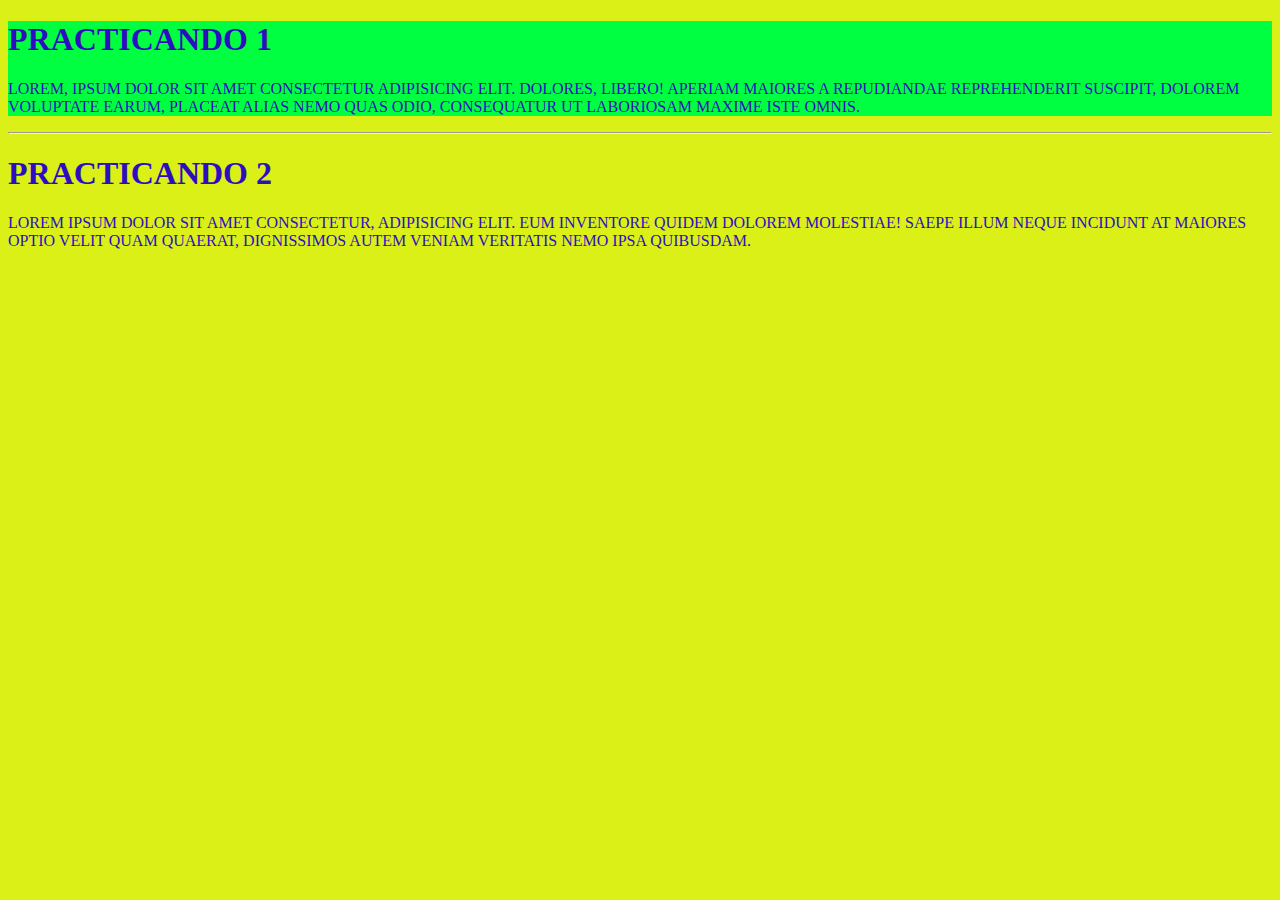
<file: semana 10/s50/index.html>
<!DOCTYPE html>
<html lang="en">
  <head>
    <meta charset="UTF-8" />
    <meta name="viewport" content="width=device-width, initial-scale=1.0" />
    <title>Varias ramas</title>
    <link rel="stylesheet" href="./assets/css/style.css" />
  </head>
  <body>
    <main>
      <section class="ctn">
        <h1>Practicando 1</h1>
        <p>
          Lorem, ipsum dolor sit amet consectetur adipisicing elit. Dolores,
          libero! Aperiam maiores a repudiandae reprehenderit suscipit, dolorem
          voluptate earum, placeat alias nemo quas odio, consequatur ut
          laboriosam maxime iste omnis.
        </p>
      </section>
      <hr />
      <section>
        <h1>Practicando 2</h1>
        <p>
          Lorem ipsum dolor sit amet consectetur, adipisicing elit. Eum
          inventore quidem dolorem molestiae! Saepe illum neque incidunt at
          maiores optio velit quam quaerat, dignissimos autem veniam veritatis
          nemo ipsa quibusdam.
        </p>
      </section>
    </main>
  </body>
</html>
</file>
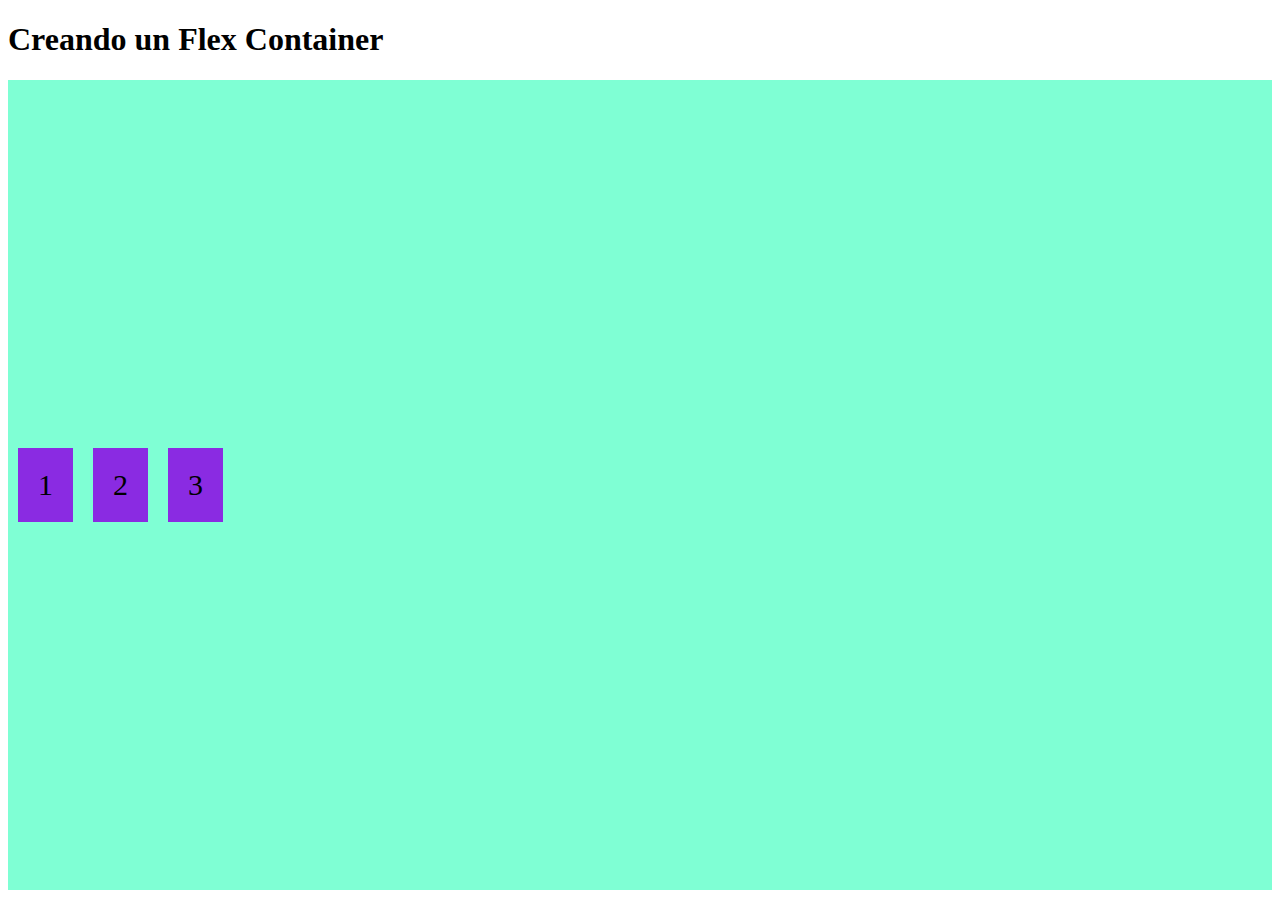
<file: semana 8/s36/index.html>
<!DOCTYPE html>
<html lang="en">
  <head>
    <meta charset="UTF-8" />
    <meta name="viewport" content="width=device-width, initial-scale=1.0" />
    <title>sesión36</title>
    <link rel="stylesheet" href="./assets/css/style.css" />
  </head>
  <body>
    <h1>Creando un Flex Container</h1>

    <div class="flex-container">
      <div>1</div>
      <div>2</div>
      <div>3</div>
    </div>
  </body>
</html>
</file>
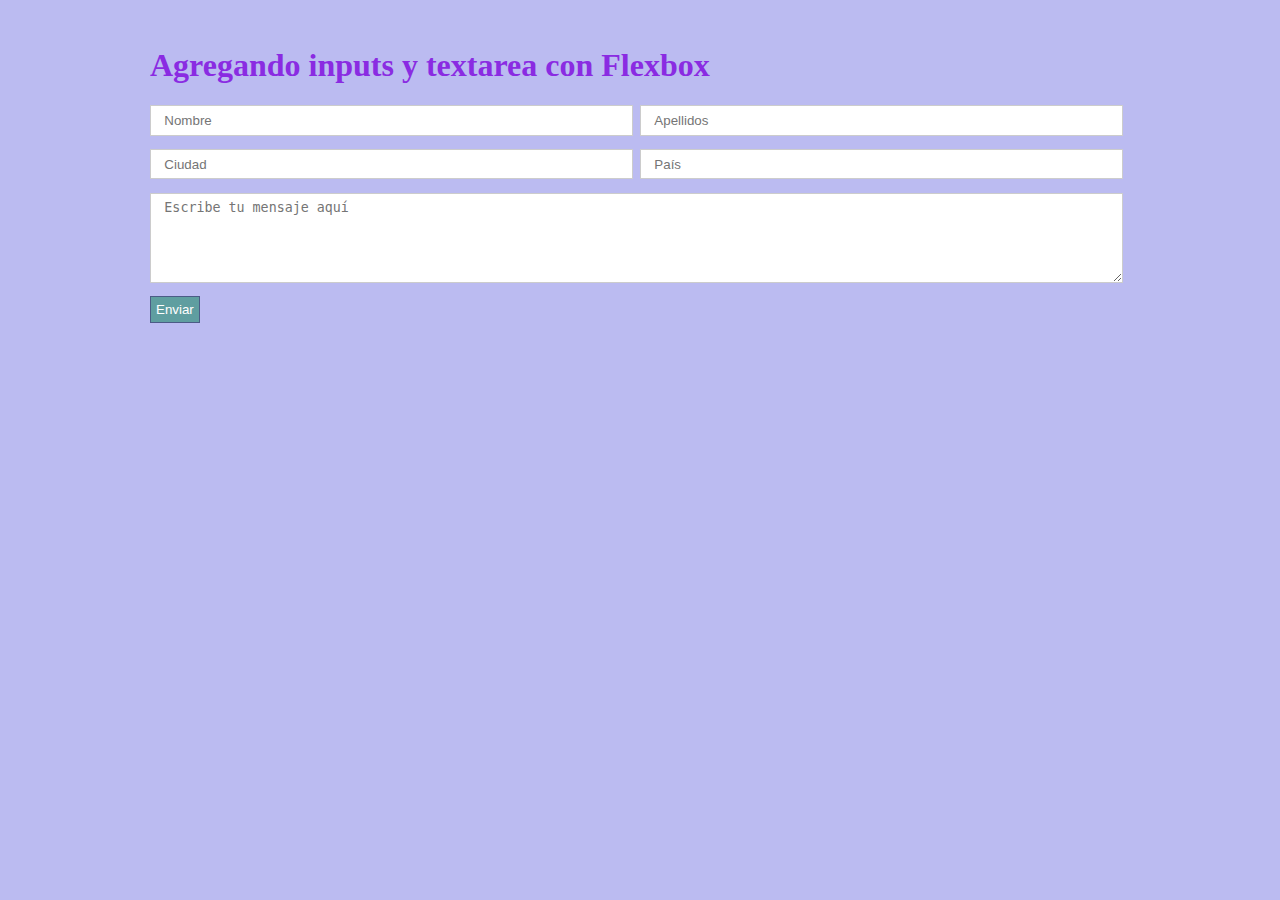
<file: semana 8/Simple-Formulario-Responsive/index.html>
<!DOCTYPE html>
<html lang="en">
  <head>
    <meta charset="UTF-8" />
    <meta name="viewport" content="width=device-width, initial-scale=1.0" />
    <title>Simple Formulario Responsive</title>
    <link rel="stylesheet" href="assets/css/style.css" />
  </head>
  <body>
    <h1>Agregando inputs y textarea con Flexbox</h1>
    <form>
      <div>
        <input
          type="text"
          class="field"
          placeholder="Nombre"
          name="nombre"
          id="nombre"
        />
        <input
          type="text"
          class="field"
          placeholder="Apellidos"
          name="apellidos"
          id="apellidos"
        />
        <input
          type="text"
          class="field"
          placeholder="Ciudad"
          name="ciudad"
          id="ciudad"
        />
        <input
          type="text"
          class="field"
          placeholder="País"
          name="pais"
          id="pais"
        />
        <textarea
          name="mensaje"
          id="mensaje"
          placeholder="Escribe tu mensaje aquí"
          rows="5"
          cols="20"
        ></textarea>
      </div>
      <input class="button" type="submit" value="Enviar" />
    </form>
  </body>
</html>
</file>
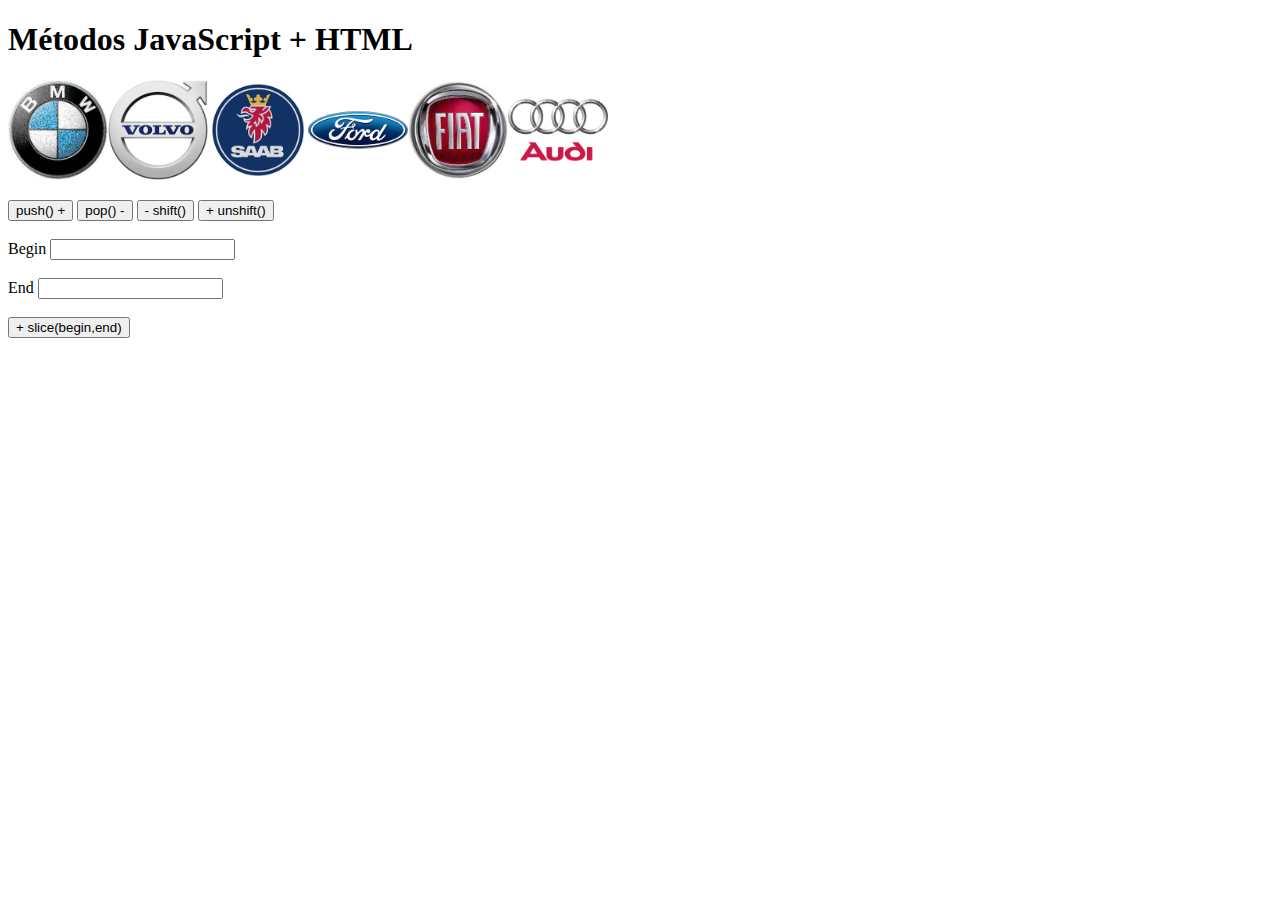
<file: semana 9/mini proyecto - plantilla/index.html>
<!DOCTYPE html>
<html lang="es">
  <head>
    <meta charset="UTF-8" />
    <meta http-equiv="X-UA-Compatible" content="IE=edge" />
    <meta name="viewport" content="width=device-width, initial-scale=1.0" />
    <title>Bucles con JS</title>
    <link rel="stylesheet" href="./assets/css/estilos.css" />
  </head>

  <body>
    <h1>Métodos JavaScript + HTML</h1>
    <!--recordar que para Javascript una buena practica es utilizar los id en lugar de class-->
    <p id="demo"></p>
    <!--Aca debera construir los botones que invocaran los métodos a utilizar-->
    <button id="btn-push">push() +</button>
    <button id="btn-pop">pop() -</button>
    <button id="btn-shift">- shift()</button>
    <button id="btn-unshift">+ unshift()</button><br /><br />
    <label>Begin</label>
    <input type="text" id="begin" name="begin" /><br /><br />
    <label>End</label>
    <input type="text" id="end" name="end" /><br /><br />
    <button id="btn-slice">+ slice(begin,end)</button><br /><br />
    <script src="./assets/js/script.js"></script>
  </body>
</html>
</file>
<file: semana 10/s50/assets/css/style.css>
body {
  background-color: rgb(218, 240, 23);
  color: rgb(46, 13, 192);
  text-transform: uppercase;
}

.ctn {
  background-color: rgb(0, 255, 64);
}
</file>
<file: semana 8/s36/assets/css/style.css>
.flex-container {
  background-color: aquamarine;
  height: 90vh;
  display: flex;
  /*Eje principal del contenedor flex*/
  flex-direction: row;
  /* Alineación de los elementos en base al eje principal*/
  justify-content: flex-start;
  /* Alineación de los elementos en base al eje secundarios */
  align-items: center;
  /* Flex wrap*/
  flex-wrap: wrap;
  /* Alinear el contenido */
  align-content: normal;
}

.flex-container > div {
  background-color: blueviolet;
  margin: 10px;
  padding: 20px;
  font-size: 30px;
  width: fit-content;
  height: fit-content;
}
</file>
<file: semana 8/Simple-Formulario-Responsive/assets/css/style.css>
body {
  padding: 2%;
  color: blueviolet;
  max-width: 980px;
  margin: 0 auto;
  background-color: rgb(187, 187, 241);
}

div {
  display: flex;
  flex-flow: row wrap;
}

.field,
textarea {
  margin: 0 0.5em 1em 0;
  padding: 0.5em 1em;
  border: 1px solid #ccc;
}

.field {
  width: 45%;
  /* 
    flex-grow: 1;
    flex-shrink: 0;
    flex-basis: 40%;
    */
  flex: 1 0 40%;
}

textarea {
  width: 90%;
  flex: 1 0 90%;
}
.button {
  padding: 5px;
  border: 1px solid #4b5b86;
  background-color: cadetblue;
  color: #fff;
}
</file>
<file: semana 9/mini proyecto - plantilla/assets/css/estilos.css>
#demo {
  height: 104px;
}
</file>
